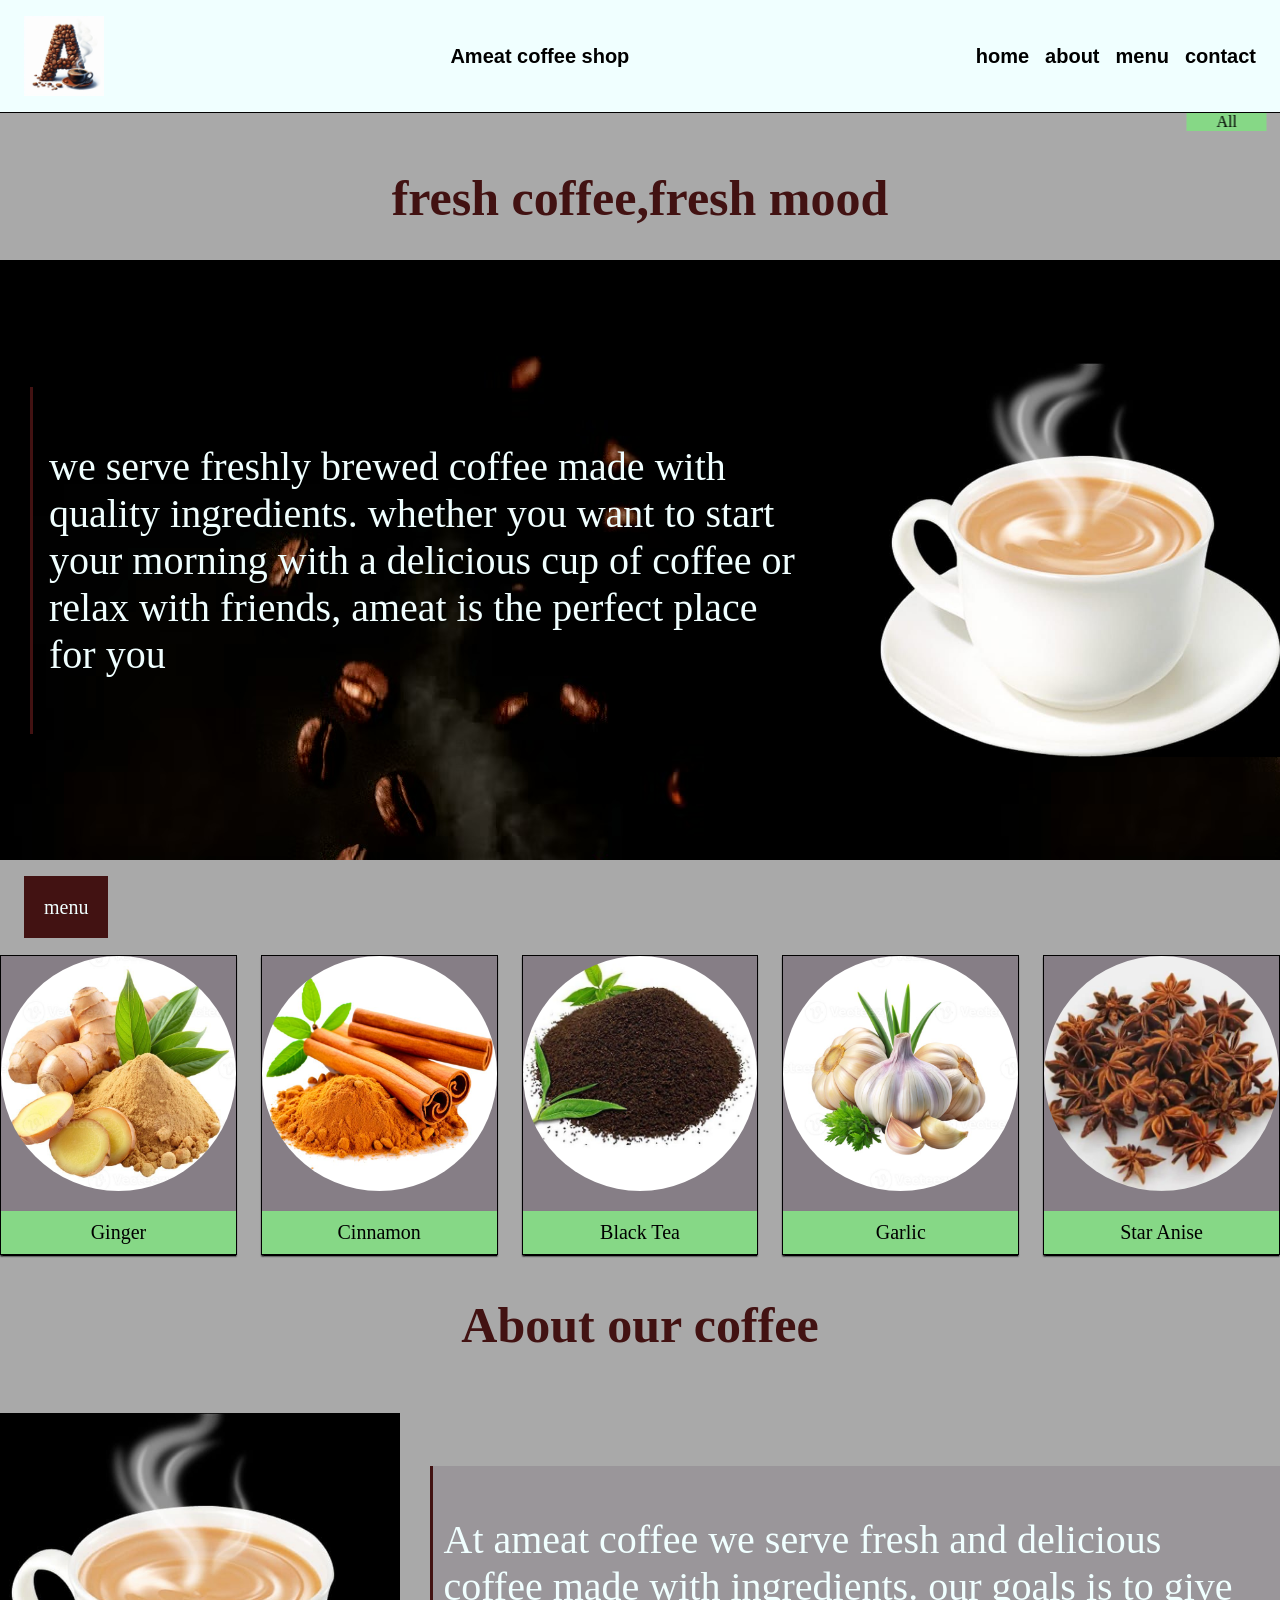
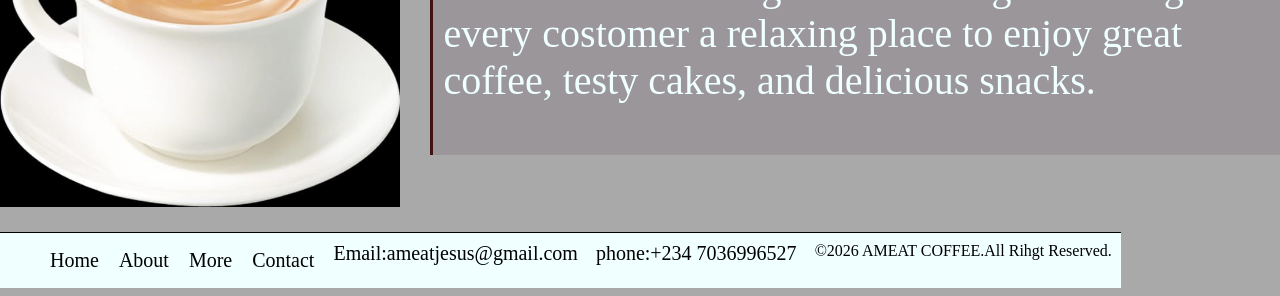
<file: index.html>
<!DOCTYPE html>
<html>
    <head>
        <title>ameat coffee shop</title>
        <meta charset="UTF-8">
         <meta name="viewport" content="width=device-width, initial-scale=1.0">
         <link rel="stylesheet" href="style.css">
         <link rel="shortcut icon" href="images/logo.JPG" type="image/x-icon">

    </head>
    <body>
        <header class="site-header">
            <div class="header-logo">
                 <img src="images/logo.JPG" alt="header-logo">
            </div>
            <a class="logo" href="#">Ameat coffee shop</a>
            
            <nav aria-label="main">
                 <ul class="nav-list">
                   <li><a href="#home">home</a></li>
                   <li><a href="#about">about</a></li>
                   <li><a href="menu.html">menu</a></li>
                    <li><a href="#contact">contact</a></li>
                 </ul>
            </nav>
        </header>
                  <marquee class="menu" behavior="scroll" direction="left"><span>All</span> <span>black tea</span> <span>masala tea</span> <span>black coffee</span> <span>hot choco</span> <span>green tea</span><span>doughnut</span><span>muffins</span><span>meatpie</span><span>eggroll</span><span>puffpuff</span><span>shawarma</span></marquee>
        <h1 class="main-headline">fresh coffee,fresh mood</h1>
         <section class="one-one">
            <div class="one-said">
                 <div class="booxx">
                  <p>we serve freshly brewed coffee made with quality ingredients. whether you want to start your morning with a delicious cup of coffee or relax with friends, ameat is the perfect place for you</p>
                </div>
              <div class="coffee-cup">
                <img src="images/IMG_normal.JPG" alt="coffee cup">
            </div>
         </section><br><br>
                    <a class="button" href="menu.html">menu</a><br><br><br>
           <section>
            <div class="images">
            <div class="image">
                <img src="images/IMG_1874.JPG" alt="ginger">
                <p>Ginger</p>
            </div>
            <div class="image">
                <img src="images/IMG_1877.JPG" alt="cinnamon">
               <p>Cinnamon</p>
            </div>
            <div class="image">
                <img src="images/IMG_1876.JPG" alt="black tea">
                <p>Black Tea</p>
            </div>
            <div class="image">
                <img src="images/IMG_1875.JPG" alt="garlic">
                <p>Garlic</p>
            </div>
            <div class="image">
                <img src="images/image-one.JPG" alt="star anise">
                <p>Star Anise</p>
            </div>

            </div>
        </div>
        <h2 class="main-headline" id="about">About our coffee</h2>
           </section>
           <sections class="two-two">
            <div class="two-said">
             <div class="coffee_cup">
                <img src="images/IMG_normal.JPG" alt="coffee cup">
             </div>
             <div class="boox">
                 <p>At ameat coffee we serve fresh and delicious coffee made with ingredients. our goals is to give every costomer a relaxing place to enjoy great coffee, testy cakes, and delicious snacks.
                 </p>
             </div>
        </div><br><br>
           <footer class="footer-section">
            <ul class="footer-list">
                <li><a href="index.html">Home</a></li>
                <li><a href="#about">About</a></li>
                <li><a href="menu.html">More</a></li>
                <li><a href="#contact">Contact</a></li>
            </ul>
            <div class="email">
                <p>Email:ameatjesus@gmail.com</p>
            </div>
            <div class="phone">
                <p>phone:+234 7036996527</p>
            </div>
            <div class="right">
                <p>&copy;2026 AMEAT COFFEE.All Rihgt Reserved.</p>
            </div>
        </footer>
    </body>
</html>
</file>
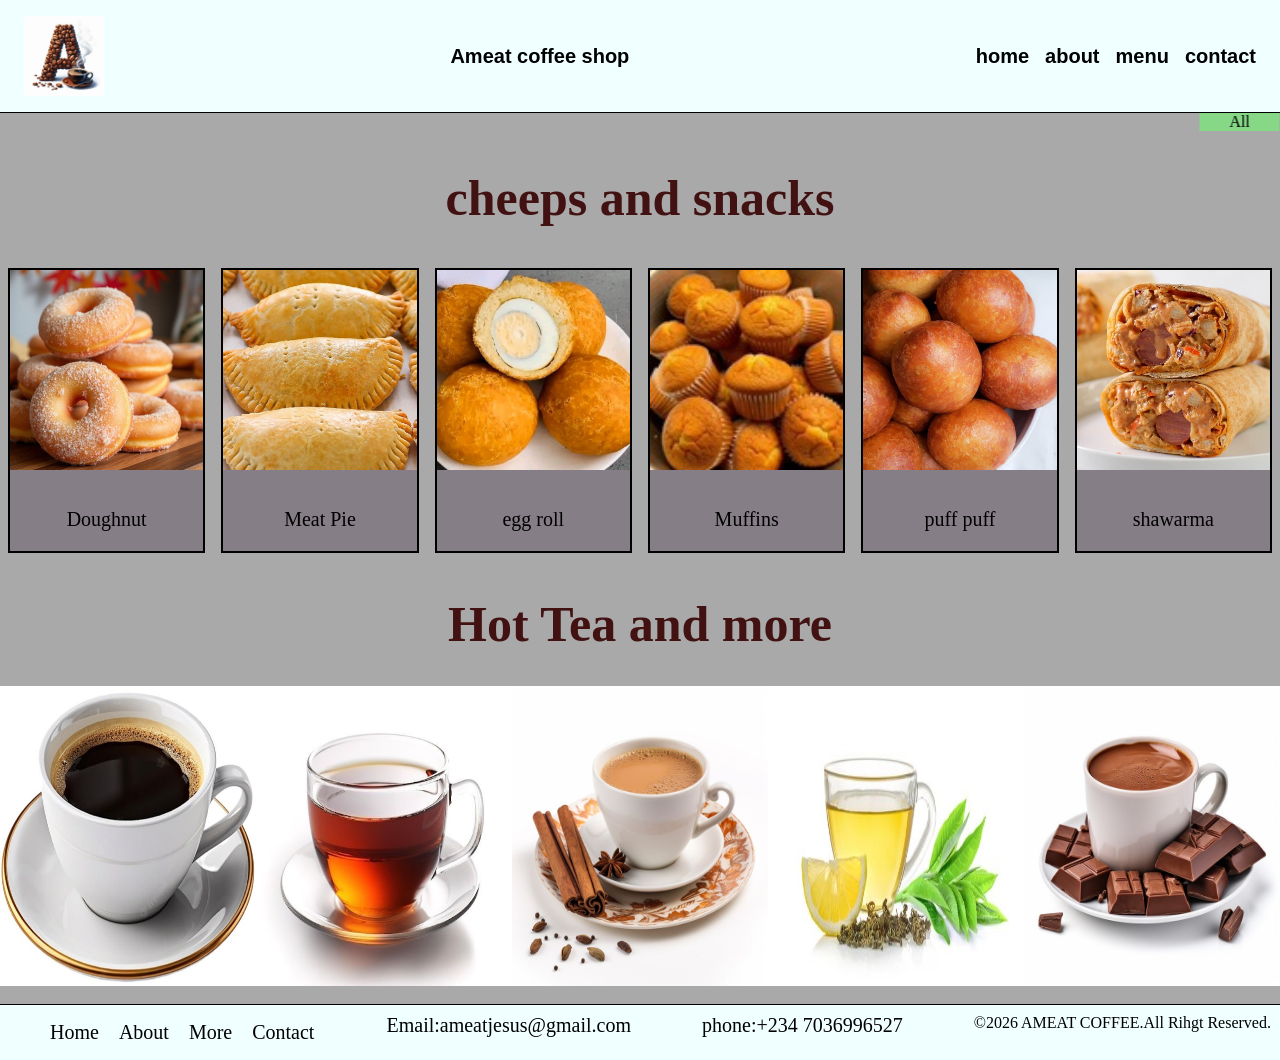
<file: menu.html>
<!DOCTYPE html>
<html>
    <head>
         <meta charset="UTF-8">
         <meta name="viewport" content="width=device-width, initial-scale=1.0">
        <link rel="stylesheet" href="style.css">
        <link rel="shortcut icon" href="images/logo.JPG" type="image/x-icon">
    </head>
    <body>
         <header class="site-header">
             <div class="header-logo">
                <img src="images/logo.JPG" alt=" header-logo">
             </div>
            <a class="logo" href="#">Ameat coffee shop</a>
            
            <nav aria-label="main">
                 <ul class="nav-list">
                   <li><a href="index.html">home</a></li>
                   <li><a href="#about">about</a></li>
                   <li><a href="menu.html">menu</a></li>
                    <li><a href="#contact">contact</a></li>
                 </ul>
            </nav>
        </header>
          <marquee class="menu" behavior="scroll" direction="left"><span>All</span> <span>black tea</span> <span>masala tea</span> <span>black coffee</span> <span>hot choco</span> <span>green tea</span><span>doughnut</span><span>muffins</span><span>meatpie</span><span>eggroll</span><span>puffpuff</span><span>shawarma</span></marquee>
          <h1 class="main-headline">cheeps and snacks</h1>
         <div class="snacks">
           <div class="snack">
            <img src="images/doughnut.JPG" alt="doughnut"><br>
            <p>Doughnut</p>
          </div>
          <div class="snack">
            <img src="images/meat pie.JPG" alt="meatpie"><br>
            <p>Meat Pie</p>
          </div>
          <div class="snack">
            <img src="images/egg roll.JPG" alt="eggroll"><br>
            <p>egg roll</p>
          </div>
          <div class="snack">
            <img src="images/muffins.JPG" alt="muffins"><br>
            <p>Muffins</p>
          </div>
          <div class="snack">
            <img src="images/puff puff.JPG" alt="puffpuff"><br>
            <p>puff puff</p>
          </div>
          <div class="snack">
            <img src="images/shawarma.JPG" alt="shawarma"><br>
            <p>shawarma</p>
          </div>

         </div>
                  <h1 class="main-headline">Hot Tea and more</h1>
                <div class="teas">
                    <div class="tea">
                        <img src="images/black coffee.JPG" alt="blackcoffee">
                        <!-- <p>black coffee</p> -->
                    </div>
                    <div class="tea">
                        <img src="images/black tea.JPG" alt="blacktea">
                        <!-- <p>black tea</p> -->
                    </div>
                    <div class="tea">
                        <img src="images/masala tea.JPG" alt="masalatea">
                        <!-- <p> masala tea</p> -->
                    </div>
                    <div class="tea">
                        <img src="images/greenea&lemon.JPG" alt="greentea">
                        <!-- <p>greentea&lemon</p> -->
                    </div>
                    <div class="tea">
                        <img src="images/hot chocolate.JPG" alt="hotchoco">
                        <!-- <p>hot chocolate</p> -->
                    </div>
                </div><br>
                <footer class="footer-section">
            <ul class="footer-list">
                <li><a href="index.html">Home</a></li>
                <li><a href="#about">About</a></li>
                <li><a href="#more">More</a></li>
                <li><a href="#contact">Contact</a></li>
            </ul>
            <div class="email">
                <p>Email:ameatjesus@gmail.com</p>
            </div>
            <div class="phone">
                <p>phone:+234 7036996527</p>
            </div>
            <div class="right">
                <p>&copy;2026 AMEAT COFFEE.All Rihgt Reserved.</p>
            </div>
        </footer>

    </body>
</html>
</file>
<file: style.css>
*,
*::before
*::after{box-sizing: border-box;}


body{
    width: 100%;
    margin: 0;
    padding: 0;
    background-color: #a9a9a9;
}


img{max-width: 100%; height: auto; display: block;}

/*  side-header----------------------------------------------------------------- */


.site-header{
    display: flex;
    flex-wrap: wrap;
    justify-content: space-between;
    align-items: center;
    padding: 1rem 1.5rem;
    background-color: #f0ffff;
    border-bottom: 1px solid #000000;
    font-family: Verdana, Geneva, Tahoma, sans-serif;
}

.nav-list{
    display: flex;
    flex-wrap: wrap;
    gap: 1rem;
    list-style: none;
    margin: 0;
    padding: 0;
}


.logo{
    font-weight: 700;
    font-size: 1.25rem;
    text-decoration: none;
    color: #000000;
    margin: 0;
    padding: 0;
}


nav a{
    text-decoration: none;
    font-weight: 700;
    font-size: 1.25rem;
    color: #000000;
    margin: 0;
    padding: 0;
}


a:hover{color: #421212; text-decoration: underline;}


.header-logo img{
    width: 80px;
    height: auto;
    padding: 0;
    margin: 0;

}

/* --section-one------------------------------------------------------------------- */


.main-headline{
    text-align: center;
    margin:0 1.5 0 0;
    padding: 0;
    font-size: 50px;
    color: #421212;
}

.one-one{
    width: 100%;
    margin: auto;
    display: flex;
    flex-wrap: wrap;
    flex: 1 1 250px;
    padding: auto;
    align-items: center;
    min-height: 600px;
    background-image: url(images/background.JPG);
}

.one-said{
    display: flex;
    flex-wrap: wrap;
    justify-content: space-between;
    align-items: center;
    gap: 30px;
    margin: 10px auto;
    
}


.booxx{
    display: flex;
    flex-wrap: wrap;
    font-size: 40px;
    margin: 30px;
    padding: 1rem;
    flex: 1;
    border-left:3px solid #421212;
    color: #f0ffff;
}


.coffee-cup img{
    width: 400px;
    max-width: 600px;
    height: auto;
    display: block;
    flex: 1;
    margin-bottom: 0;
}



/* ---button------------------------------------------------------------------------------------- */


.button{
    padding: 20px;
    margin: 1.5rem 1.5rem;
    background-color: #421212;
    text-decoration: none;
    font-size: 20px;
    color: #f0ffff;
}


.button a:hover{color: #a9a9a9;}


/* section-images------------------------------------------------------------------------------ */


.images{
    display: flex;
    flex-wrap: wrap;
    gap: 1.5rem;
}


.image{
    display: flex;
    flex-direction: column;
    background-color: rgb(134, 126, 134);
    border: 1px solid black;
    box-shadow: 0.02rem 0.1rem 0.1rem;
    flex: 1 1 220px;
}

.images img{border-radius: 360px;}


.images p{
    text-align: center;
    font-size: 20px;
    background-color: rgb(134, 216, 134);
    padding: 10px;
    margin-bottom: auto;
}


/* --seaction-two------------------------------------------------------------------------------------- */

.two-two{
     width: 100%;
    display: flex;
    flex-wrap: wrap;
    flex: 1 1 250px;
    align-items: center;
    min-height: 500px;
}


.two-said{
    display: flex;
    flex-wrap: wrap;
    justify-content: space-between;
    align-items: center;
    gap: 30px;
    margin: 10px auto;
    
}


.boox{
    width: 100%;
    display: flex;
    font-size: 40px;
    margin: auto;
    padding: 10.5px;
    flex: 5rem;
    border-left:3px solid #421212;
    background-color: rgba(134, 126, 134, 0.432);
    color: #f0ffff;
}


.coffee_cup img{
    width: 400px;
    max-width: 600px;
    height: auto;
    display: block;
    flex: 1;
    margin-bottom: 0;
}




/* ----said-footer------------------------------------------------------------------------ */


.footer-section{
    display: flex;
    flex-wrap: wrap;
    justify-content: space-between;
    background-color: #f0ffff;
    border-top: 1px solid #000000;
}

.footer-list{
    display: flex;
    list-style: none;
    justify-content: space-between;
    align-items: center;
}


.footer-list a{
    text-decoration: none;
    font-size: 20px;
    padding: 10px;
    color: #000000;
}


.email{font-size: 20px; padding: 9px;}
.phone{font-size: 20px; padding: 9px;}
.footer-section p{margin: 0;}

.right{padding: 9px;}




/*    ------menu-----section-------------------------------- */



/*    ------menu-----section--------------------------------- */


.snacks{
    display: flex;
    flex-wrap: wrap;
}

.snack{
    width: 100%;
    display: flex;
    flex-wrap: wrap-reverse;
    justify-content: space-between;
    align-items: center;
    flex-direction: column;
    border: 2px solid #000000;
    padding: 0;
    margin: 0.5rem;
    flex: 1 1 150px;
    background-color: rgb(134, 126, 134);
    flex-direction: column;
}


.snack img{
    width: 300px;
    height: 200px;
    object-fit: cover;
    display: block;
}


.snack p{
    text-align: center;
    font-size: 20px;
}


.boy{padding: 20px;}


/* ---section--- teas----------------------------------- */


.teas{
    display: flex;
    flex-wrap: wrap;
    
}


.tea{
    display: flex;
    flex-wrap: wrap-reverse;
    justify-content: space-between;
    align-items: center;
    flex: 1 1 250px;
    padding: 0;
    margin: 0;
    flex-direction: column-reverse;
}


.tea img{
    width: 300px;
    height: 300px;
    display: block;
}

/* ----marquee-side-------------------------------------------- */


  span{
                background-color: rgb(134, 216, 134);
                padding: 30px;
                justify-content: space-between;
                gap: 200px;
                margin: 10px;
}
</file>
